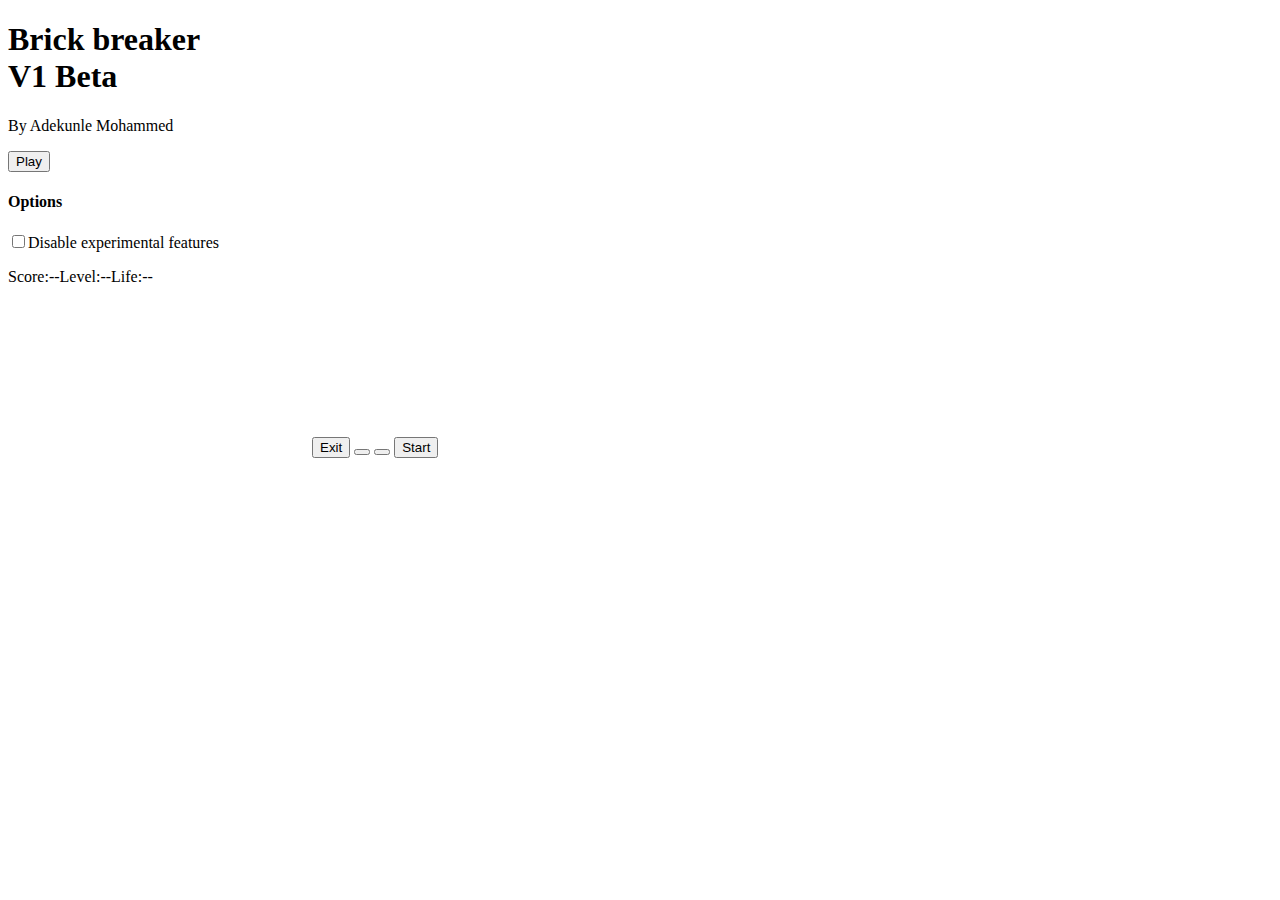
<file: index.html>
<!--By adekunle mohammed-->
<!DOCTYPE html>
<html>
<head>
<title>Browser brick breaker game</title>
<meta name="viewport" content="width=device-width"/>
<base href="https://yogmemo.github.io/brick-breaker/"/>
<link rel="stylesheet" href="pwin.css"/>
<link rel="stylesheet" href="brick-breaker.css"/>
<script src="jquery.js"></script>
<script src="pwin.js"></script>
<script src="brick-breaker-engine.js"></script>
<script src="brick-breaker-functions.js"></script>
<script src="brick-breaker-classes.js"></script>
<script src="brick-breaker-levels.js"></script>
</head>
<body>
<div id="container">

<div id="card">
<!--The menu face-->
<div id="menu">
<h1>Brick breaker<br/>V1 Beta</h1>
<p>By Adekunle Mohammed</p>
<button id="playButton" onclick="flip()">Play</button>
<div id="options">
<h4>Options</h4>
<input type="checkbox" id="static" value="on" onclick="staticGame(event)"/><label>Disable experimental features</label>
</div>
</div>

<!--The gaming menu face-->
<div id="game">
<!--The score table-->
<table id="#scoretable" cellspacing="0" cellpadding="0"><tr>
<td><p id="scorecounter">Score:--</p></td>
<td><p id="levelcounter">Level:--</p></td>
<td><p id="lifecounter">Life:--</p></td>
</tr></table>
<!--The gaming window, where the visual magic happens-->
<canvas id="screen">
Sorry you don't support the html5 canvas api
required to play this game : (
</canvas>
<button id="exitButton" onclick="exitQuit()">Exit</button>
<!--The direction buttons-->
<button id="leftButton" ontouchstart="system.buttons.left=true" ontouchend="system.buttons.left=false"></button>
<button id="rightButton" ontouchstart="system.buttons.right=true" ontouchend="system.buttons.right=false"></button>
<!--The action/power button-->
<button id="pauseButton" onclick="system.start()">Start</button>
</div>
</div>

</div>
</body>
</html>
</file>
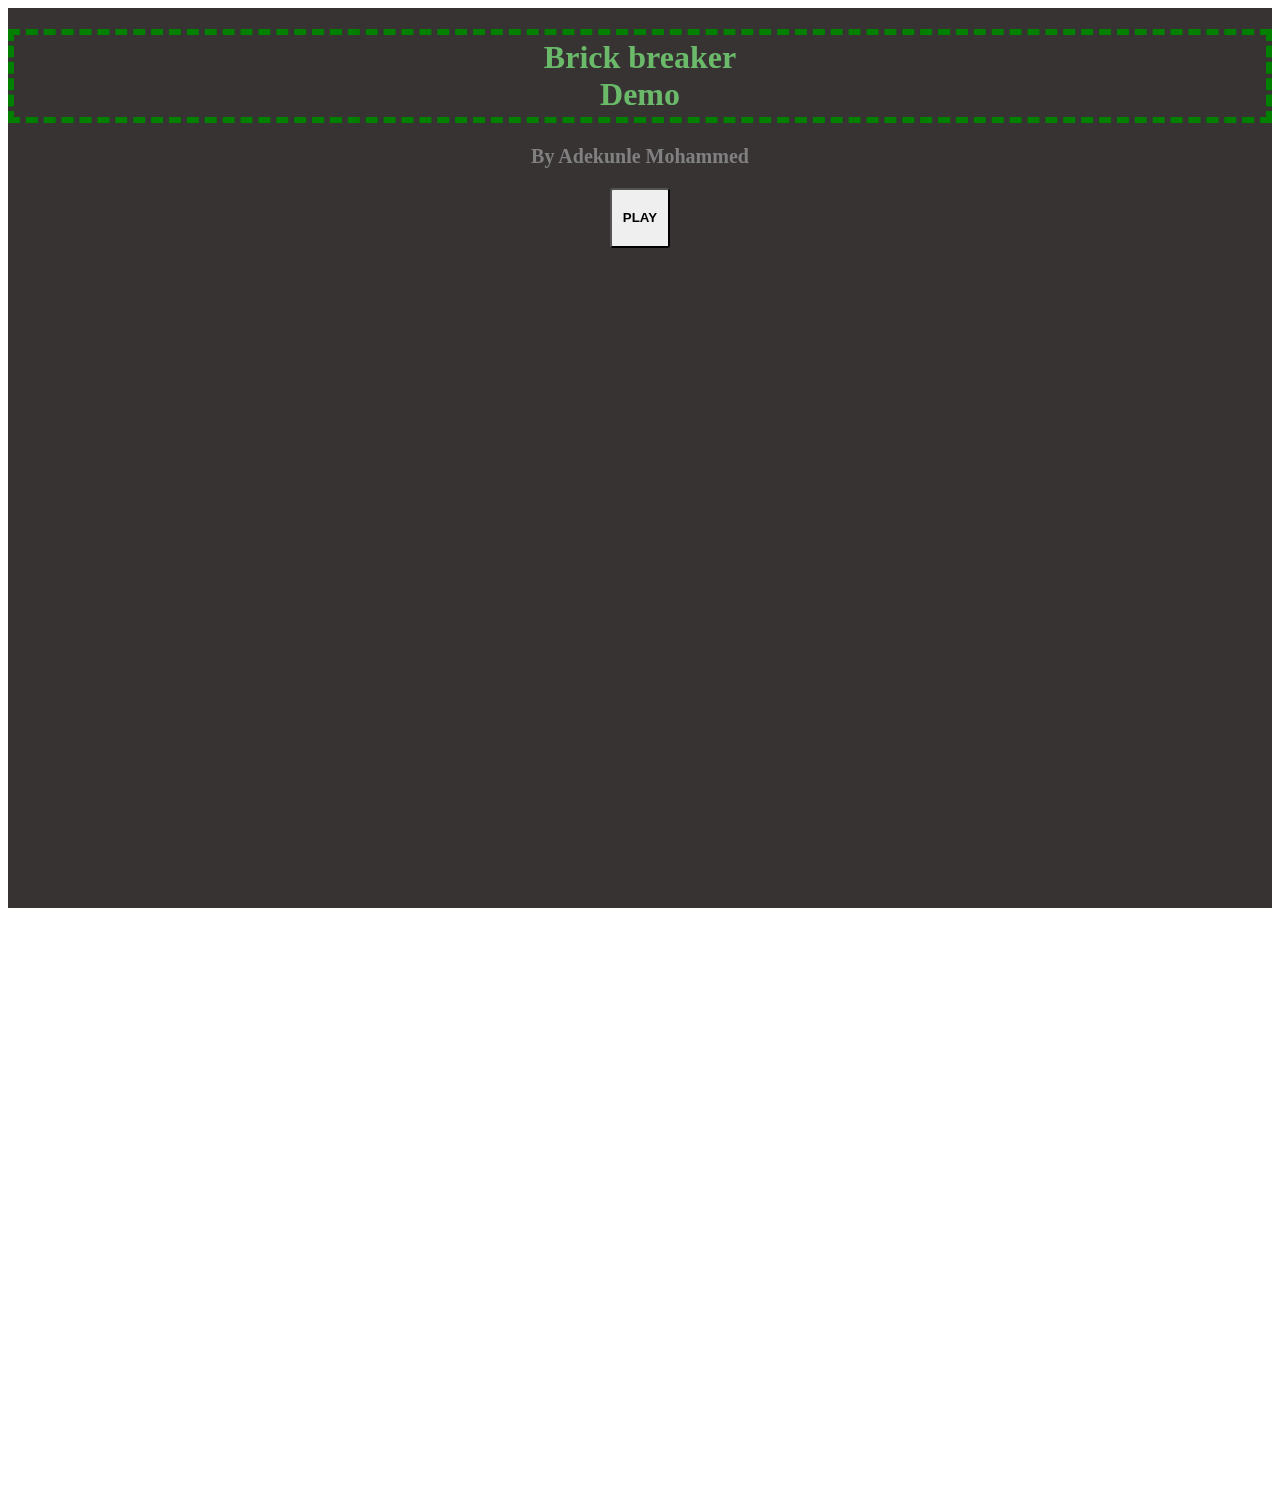
<file: brickbreaker.html>
<!DOCTYPE html>
<html>
<head>
<title>Browser brick breaker game</title>
<meta name="viewport" content="width=device-width"/>
<link rel="stylesheet" href="pwin.css"/>
<link rel="stylesheet" href="brick-breaker.css"/>
<script src="jquery.js"></script>
<script src="pwin.js"></script>
<script src="brick-breaker-engine.js"></script>
<script src="brick-breaker-functions.js"></script>
<script src="brick-breaker-classes.js"></script>
<script src="brick-breaker-levels.js"></script>
</head>
<body>
<div id="container">

<div id="card">
<!--The menu face-->
<div id="menu">
<h1>Brick breaker<br/>Demo</h1>
<p>By Adekunle Mohammed</p>
<button id="playButton" onclick="flip()">Play</button>
</div>

<!--The gaming menu face-->
<div id="game">
<!--The score table-->
<table id="#scoretable" cellspacing="0" cellpadding="0"><tr>
<td><p id="scorecounter">Score:--</p></td>
<td><p id="levelcounter">Level:--</p></td>
<td><p id="lifecounter">Life:--</p></td>
</tr></table>
<!--The gaming window, where the visual magic happens-->
<canvas id="screen">
Sorry you don't support the html5 canvas api
required to play this game : (
</canvas>
<button id="exitButton" onclick="exitQuit()">Exit</button>
<!--The direction buttons-->
<button id="leftButton" ontouchstart="system.buttons.left=true" ontouchend="system.buttons.left=false"></button>
<button id="rightButton" ontouchstart="system.buttons.right=true" ontouchend="system.buttons.right=false"></button>
<!--The action/power button-->
<button id="pauseButton" onclick="system.start()">Start</button>
</div>
</div>

</div>
</body>
</html>
</file>
<file: pwin.css>
.pwindowBackground {
	background:gray;
	width:100%;
	height:100%;
	position:fixed;
	left:0px;
	top:0px;
	z-index:1;
	opacity:0.5;
}
.pwindow {
	background:#fafafa;
	border-radius:4px;
	width:80%;
	max-height:400px;
	position:fixed;
	left:10%;
	top:0px;
	z-index:2;
	box-shadow:2px 2px 5px 1px gray;
}

.pwinContent {
	padding:1%;
	display:block;
	overflow:auto;
}

.pwinHeader{
	padding:1%;
	display:block;
	border-bottom:1px solid black;
	text-align:center;
	overflow:auto;
}

.pwinHeader h1,.pwinHeader h2,
.pwinHeader h3,.pwinHeader h4,
.pwinHeader h5,.pwinHeader h6
{
	margin:0px;
}

.pwinAlertOk {
	margin:0px;
	display:solid;
	border-top:1px solid black;
	padding:2px;
	text-align:center;
	font-size:big;
	font-weight:bold;
	text-transform:uppercase;
}

.pwinConfirmNo {
	margin:0px;
	display:solid;
	border-top:1px solid black;
	border-right:1px solid black;
	padding:2px;
	text-align:center;
	font-size:big;
	font-weight:bold;
	text-transform:uppercase;
	width:50%;
	float:left;
}

.pwinConfirmYes {
	margin:0px;
	display:solid;
	border-top:1px solid black;
	padding:2px;
	text-align:center;
	font-size:big;
	font-weight:bold;
	text-transform:uppercase;
}

.pwinPromptInput {
	border:0px;
	border-bottom:1px solid black;
	display:solid;
	margin-bottom:3px;
	width:90%;
	margin-left:5%;
}
</file>
<file: brick-breaker.css>
* {
	text-align:center;
	user-select:none;
}
body{
	webkit-user-select:none;
}
/*The viewport into the system*/
#container {
	perspective:800px;
}

/*The card comtains the main menu and the game menu*/
#card {
	width:100%;
	height:100%;
	transform-origin:50% 50%;
	transform:rotateY(0deg);
	transform-style: preserve-3d;
}

/*The main menu*/
#menu {
	width:100%;
	height:100%;
	position:absolute;
	left:0px;
	top:0px;
	background:rgba(5,0,0,0.8);
	transform-origin:50% 50%;
	backface-visibility: hidden;
}

h1 {
	color:rgba(120,220,120,0.8);
	border:6px dashed green;
	padding:4px;
}

p {
	color:gray;
	font-size:20px;
	font-weight:600;
}

/*The game menu*/
#game {
	width:100%;
	height:100%;
	position:absolute;
	left:0px;
	top:0px;
	background:rgba(0,0,5,0.8);
	transform-origin:50% 50%;
	transform:rotateY(180deg);
	backface-visibility: hidden;
}

#screen {
	overflow:hidden;
} 

/*Animation to the game menu*/
@keyframes fliptogame{
	from {transform: rotateY(0deg)}
	to {transform: rotateY(180deg)}
}

/*Animation to the main menu*/
@keyframes fliptomenu{
	from {transform: rotateY(180deg)}
	to {transform: rotateY(360deg)}
}


button {
	width:60px;
	height:60px;
	text-transform:uppercase;
	font-weight:800;
	border-radius:3px;
	user-select:none;
}

#exitButton {
	float:left;
	margin-left:3px;
}

#pauseButton{
	float:right;
	margin-right:3px;
}

#leftButton {
	background-image: url(left.png);
	background-size:100% 100%;
	width:80px;
	height:80px;
	border-radius:6px;
	clear:both;
}

#rightButton {
	background-image: url(right.png);
	background-size:100% 100%;
	width:80px;
	height:80px;
	border-radius:6px;
	clear:both;
}

#scoretable {
	width:100%;
	background-color:#222;
	border-collapse: collapse;
}

#levelcounter,#scorecounter,#lifecounter {
	margin:0px;
	text-align:center;
	font-size:normal;
	border:1px solid white;
}
</file>
